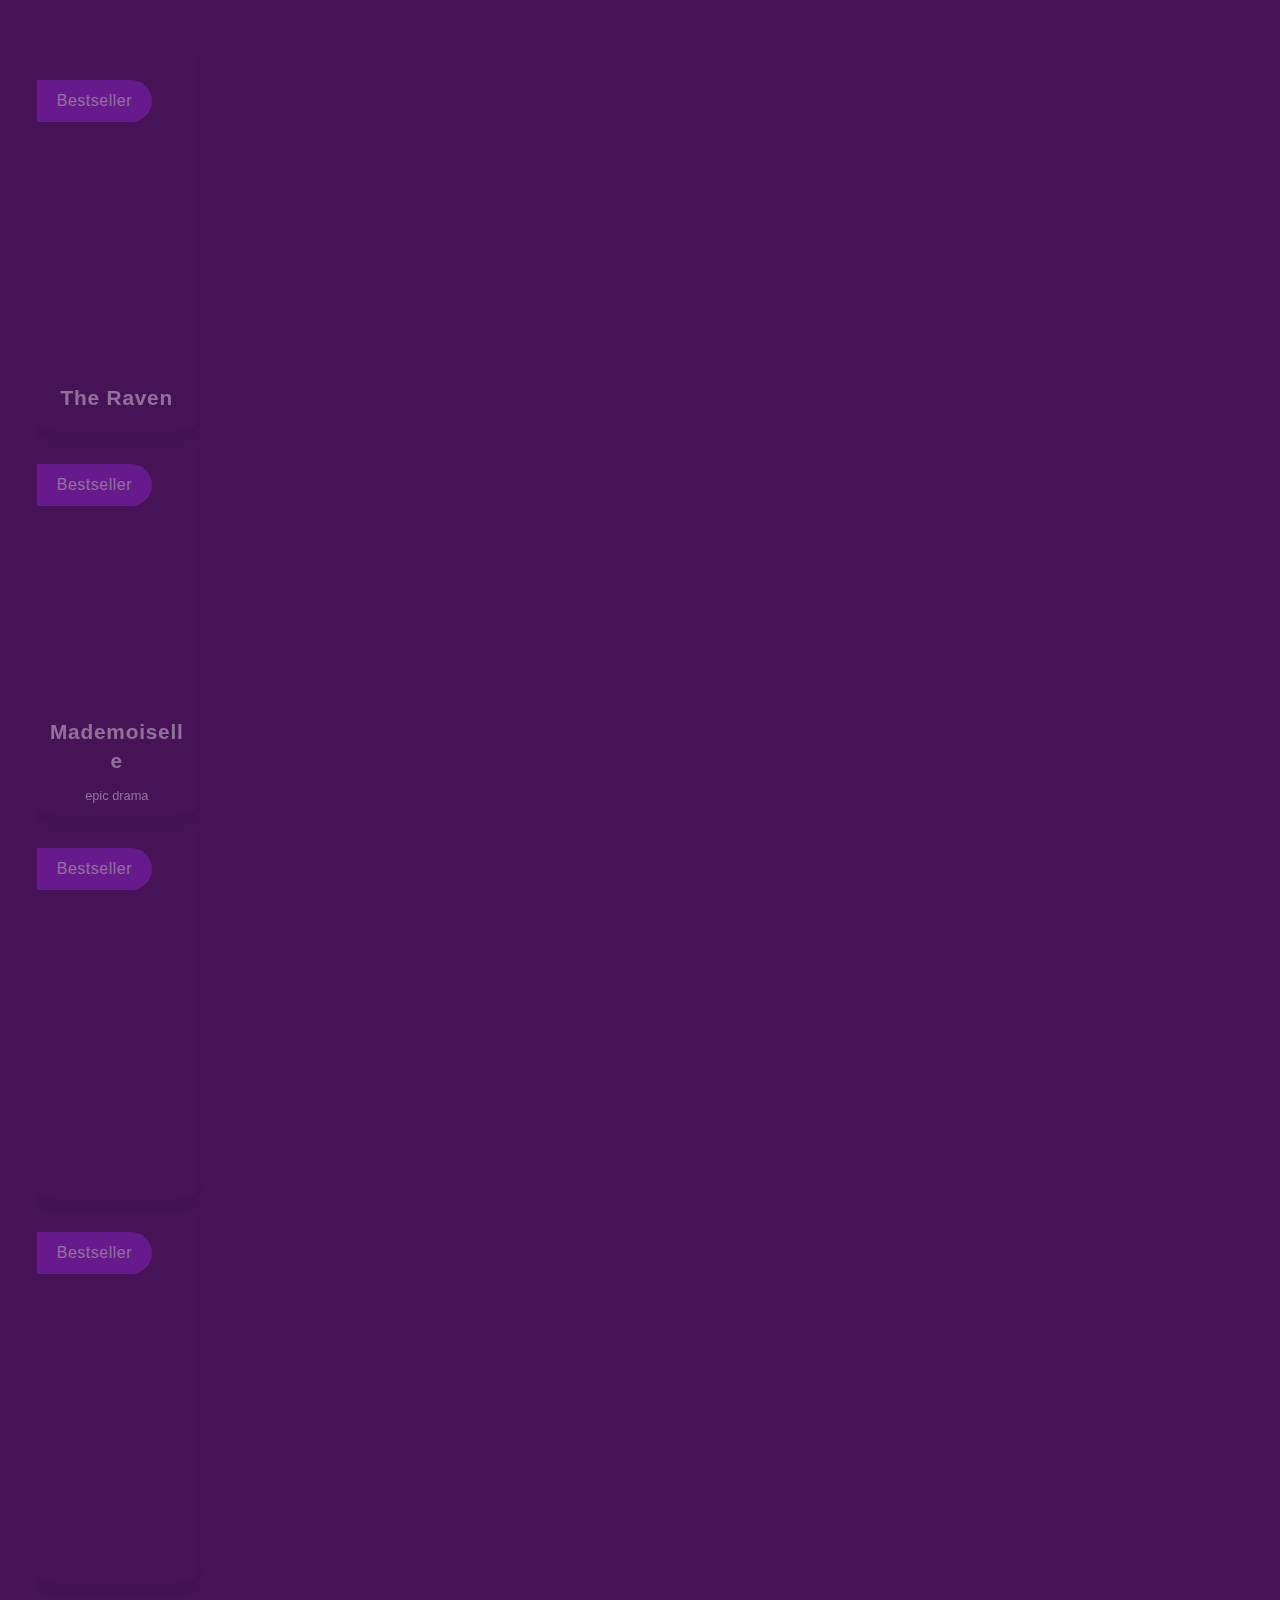
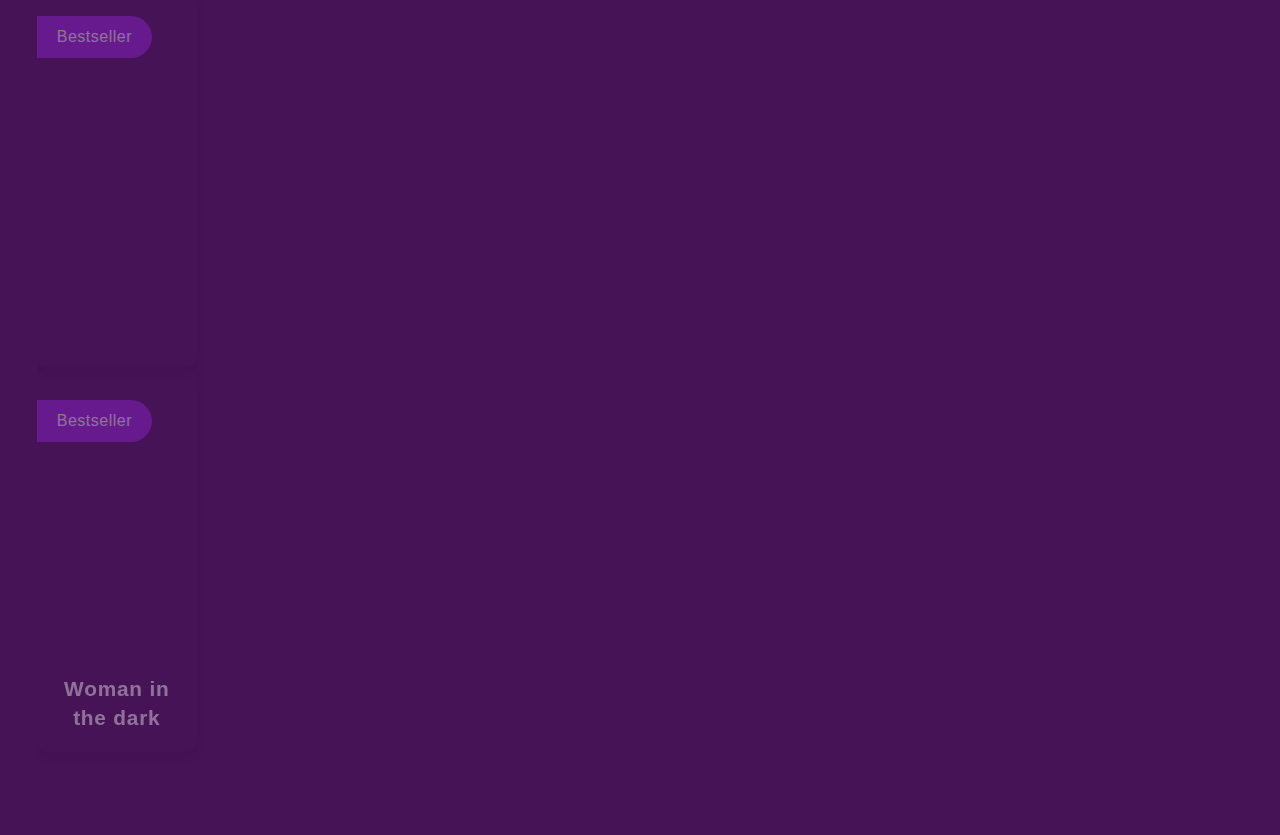
<file: teste.html>
<!DOCTYPE html>
<html lang="en">

<head>
    <meta charset="UTF-8">
    <meta name="viewport" content="width=device-width, initial-scale=1.0">
    <title> Página para testes </title>

    <link rel="stylesheet" href="teste.css">
    <link rel="stylesheet" href="teste.js">

</head>

<body>
    <main>
  

        <div class="swiper-container">
          <div class="swiper">
            <div class="swiper-wrapper">
              <div class="swiper-slide swiper-slide--one">
      
                <span>bestseller</span>
                <div class="slide-content">
                  <h3>The Raven</h3>
      
                </div>
              </div>
              <div class="swiper-slide swiper-slide--two">
                <span>bestseller</span>
                <div class="slide-content">
                  <h3>Mademoiselle</h3>
                  <p>epic drama</p>
      
                </div>
      
              </div>
              <div class="swiper-slide swiper-slide--three">
                <span>bestseller</span>
      
              </div>
              <div class="swiper-slide swiper-slide--four">
                <span>bestseller</span>
      
              </div>
              <div class="swiper-slide swiper-slide--five">
                <span>bestseller</span>
      
              </div>
              <div class="swiper-slide swiper-slide--six">
                <span>bestseller</span>
                <div class="slide-content">
                  <h3>Woman in the dark</h3>
                </div>
      
              </div>
      
            </div>
      
          </div>
      
          <div class="swiper-pagination"></div>
        </div>
      </main>
</body>

</html>
</file>
<file: teste.css>
@mixin mQ($px) {
    @media screen and (min-width: $px) {
      @content;
    }
  }
  
  * {
    margin: 0;
    padding: 0;
    box-sizing: border-box;
    font-family: "Poppins", sans-serif;
  }
  
  body {
    overflow-x: hidden;
    position: relative;
  }
  ul {
    margin: 0;
    padding: 0;
    list-style: none;
  }
  
  main {
    position: relative;
    min-height: 100vh;
    column-gap: 3rem;
    padding-block: min(20vh, 3rem);
    padding-inline: 2.3em;
  
    align-items: center;
    justify-content: center;
    background: #461356;
    overflow: hidden;
  
    @include mQ(960px) {
      display: flex;
      padding-inline: 0;
    }
  
    .content {
      width: 100%;
      color: #fff;
      position: relative;
      z-index: 2;
      margin-bottom: 3em;
  
      @include mQ(960px) {
        width: 40%;
        padding-left: 5em;
        margin-bottom: 0;
      }
    }
  
    h2 {
      letter-spacing: 0.8px;
      font-weight: 700;
      font-size: 2.8rem;
      line-height: 1.2;
    }
  
    p {
      font-size: 1rem;
      line-height: 1.8;
      margin-inline: auto;
      margin-top: 10px;
    }
  
    .counter {
      font-weight: 400;
      display: flex;
      align-items: center;
      margin: 2.5em 0 2em 0;
      gap: 2em;
  
      i {
        margin-right: 10px;
      }
  
      span {
        display: block;
        text-transform: capitalize;
        font-size: 0.8rem;
        color: #c1c1c1;
        margin-top: 3px;
      }
    }
  
    .btn {
      background-color: #d51a6d;
      border: none;
      color: white;
      padding: 12px 20px;
      font-size: 16px;
      cursor: pointer;
      display: inline-block;
      border-radius: 4px;
      transition: 0.3s ease-in;
  
      i {
        margin-left: 15px;
      }
    }
  
    .btn:hover {
      background-color: #ae0a53;
    }
  }
  
  .swiper-container {
    position: relative;
    overflow: hidden;
    width: 100%;
    right: 0px;
    margin: 0 auto;
  
    @include mQ(960px) {
      width: 60%;
      right: -60px;
    }
  }
  
  .swiper {
    position: relative;
    width: 100%;
    z-index: 2;
  }
  
  .swiper-slide {
    width: 10rem;
    height: 24rem;
    display: flex;
    flex-direction: column;
    align-items: self-start;
    position: relative;
    border-radius: 12px;
    box-shadow: -1px 5px 15px #0000001f;
    text-align: center;
    opacity: 0.4;
    transition: opacity 0.4s ease-in;
  
    span {
      display: inline-block;
      background: #9926e1;
      border-radius: 0 50px 50px 0;
      text-transform: capitalize;
      padding: 12px 20px;
      letter-spacing: 0.5px;
      font-weight: 500;
      position: absolute;
      top: 2em;
      left: 0;
      color: #fff;
    }
  
    h3 {
      color: #fff;
      font-size: 1.3rem;
      line-height: 1.4;
      margin-bottom: 0.625rem;
      letter-spacing: 0.8px;
      position: relative;
      word-wrap: break-word;
  
      @include mQ(800px) {
        font-size: 1.8rem;
      }
    }
  
    p {
      color: #fff;
      line-height: 1.6;
      font-size: 0.8rem;
    }
  
    .slide-content {
      position: absolute;
      bottom: 0;
      left: 50%;
      transform: translate(-50%, -10px);
      width: 90%;
    }
  
    &--one {
      background: #0f2027;
      background: linear-gradient(to bottom, #2c536400, #203a4303, #0f2027cc),
        url("https://cdn.pixabay.com/photo/2023/03/12/20/58/ai-generated-7847847_1280.jpg")
          no-repeat 50% 50% / cover;
      h3 {
        font-family: "Courgette", cursive;
        font-weight: 300;
      }
    }
  
    &--two {
      background: linear-gradient(to bottom, #2c536400, #203a4303, #0f2027cc),
        url("https://cdn.pixabay.com/photo/2022/06/26/21/12/cover-7286312_1280.jpg")
          no-repeat 50% 50% / cover;
      h3 {
        font-family: "Noto Serif Vithkuqi", serif;
        font-weight: 300;
      }
    }
  
    &--three {
      background: url("https://upload.wikimedia.org/wikipedia/commons/9/92/THE_BOOK_cover_image.png")
        no-repeat 50% 50% / cover;
    }
  
    &--four {
      background: url("https://covers.audiobooks.com/images/covers/full/9781511358378.jpg")
        no-repeat 50% 50% / cover;
    }
  
    &--five {
      background: url("https://cdn.pixabay.com/photo/2015/02/20/16/59/deer-643340_1280.jpg")
        no-repeat 50% 50% / cover;
    }
  
    &--six {
      background: linear-gradient(to bottom, #2c536400, #203a4303, #0f2027cc),
        url("https://cdn.pixabay.com/photo/2022/11/04/23/15/woman-7570834_1280.jpg")
          no-repeat 50% 50% / cover;
  
      h3 {
        font-family: "Chonburi", cursive;
        font-weight: 400;
      }
    }
  }
  
  .swiper-slide-active {
    display: grid;
    opacity: 1;
  }
  
  .swiper-pagination {
    position: relative;
    bottom: -0.313rem;
    text-align: center;
    margin-top: 35px;
    width: auto;
  
    &-bullet {
      border-radius: 0;
      width: 1.5rem;
      height: 0.25rem;
      background: #fff;
  
      &-active {
        background: #fff;
      }
    }
  }
  
  .circle {
    position: absolute;
    bottom: -5em;
    left: -8em;
    width: clamp(150px, 40vw, 400px);
    height: clamp(150px, 40vw, 400px);
    background: black;
    border-radius: 50%;
    z-index: 1;
    opacity: 0.7;
  }
</file>
